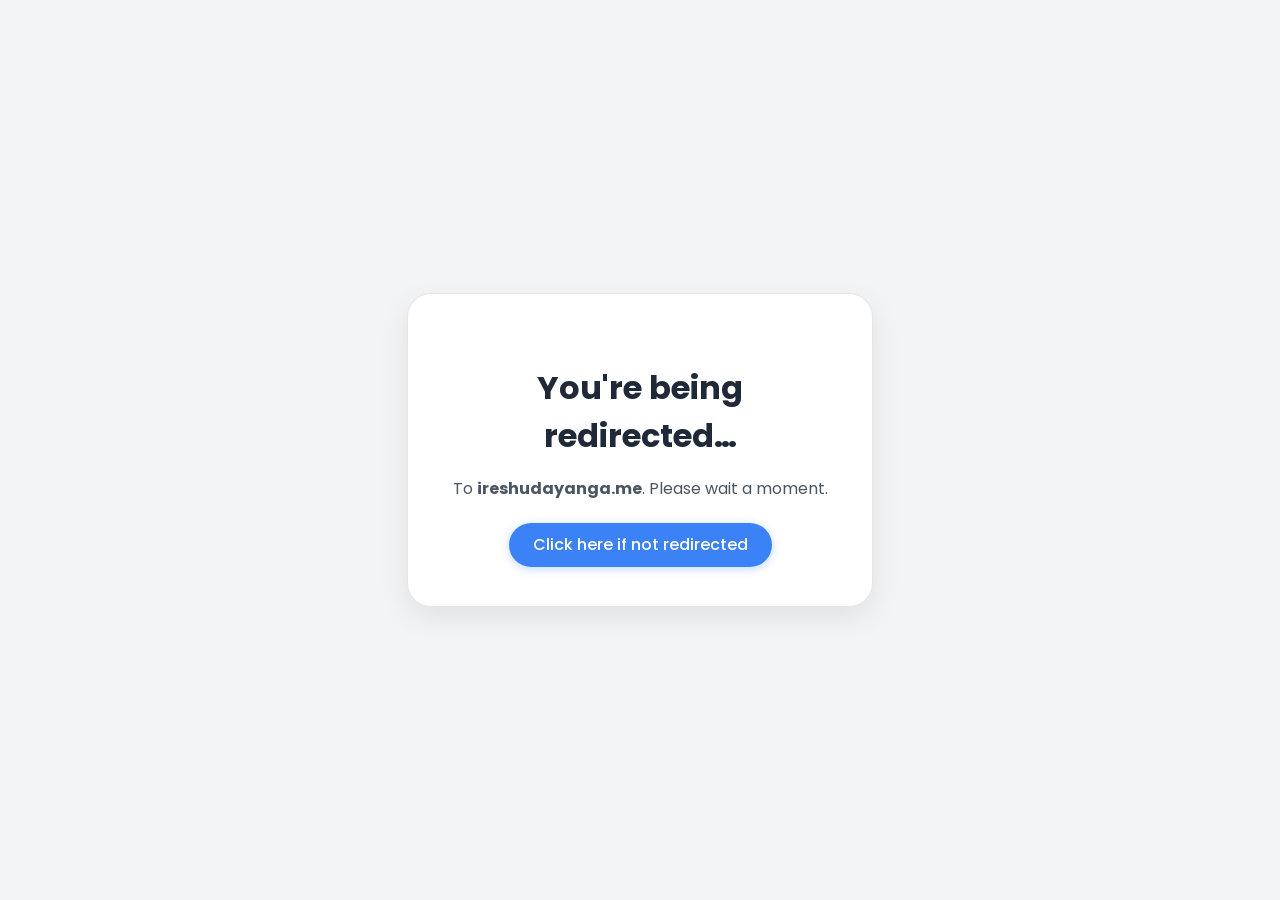
<file: index.html>
<!DOCTYPE html>
<html lang="en">
  <head>
    <meta charset="UTF-8" />
    <meta http-equiv="refresh" content="3; url=https://ireshudayanga.me/" />
    <meta name="viewport" content="width=device-width, initial-scale=1.0" />
    <title>Redirecting...</title>
    <style>
      body {
        margin: 0;
        padding: 0;
        height: 100vh;
        display: flex;
        align-items: center;
        justify-content: center;
        font-family: 'Poppins', sans-serif;
        background: #f3f4f6; /* light neutral gray */
        color: #1f2937; /* dark text */
        animation: fadeIn 1s ease-in;
      }

      @keyframes fadeIn {
        from {
          opacity: 0;
          transform: translateY(10px);
        }
        to {
          opacity: 1;
          transform: translateY(0);
        }
      }

      .wrapper {
        text-align: center;
        background: #ffffff;
        padding: 3rem 2rem;
        border-radius: 1.5rem;
        box-shadow: 0 10px 30px rgba(0, 0, 0, 0.08);
        max-width: 400px;
        width: 90%;
        border: 1px solid #e5e7eb;
      }

      h1 {
        font-size: 2rem;
        margin-bottom: 1rem;
      }

      p {
        font-size: 1rem;
        margin-bottom: 2rem;
        color: #4b5563;
      }

      a {
        padding: 0.65rem 1.5rem;
        background: #3b82f6; /* blue-500 */
        color: #fff;
        font-weight: 500;
        border-radius: 999px;
        text-decoration: none;
        transition: background 0.3s ease;
        box-shadow: 0 2px 10px rgba(59, 130, 246, 0.3);
      }

      a:hover {
        background: #2563eb; /* blue-600 */
      }
    </style>
    <link href="https://fonts.googleapis.com/css2?family=Poppins:wght@400;600&display=swap" rel="stylesheet" />
  </head>
  <body>
    <div class="wrapper">
      <h1>You're being redirected…</h1>
      <p>To <strong>ireshudayanga.me</strong>. Please wait a moment.</p>
      <a href="https://ireshudayanga.me/">Click here if not redirected</a>
    </div>
  </body>
</html>
</file>
